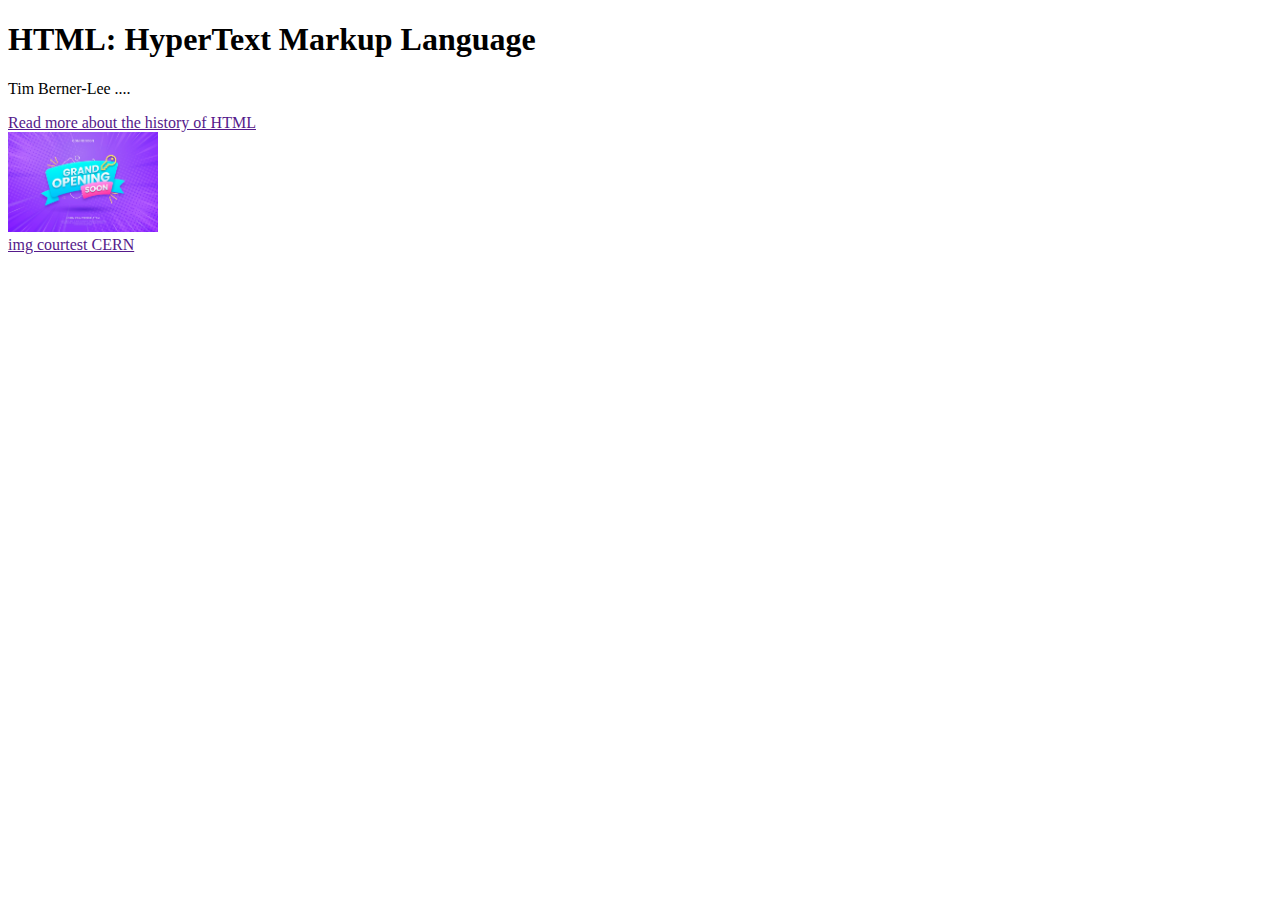
<file: baitap.html>
<!DOCTYPE html>
<html lang="en">
<head>
    <meta charset="UTF-8">
    <meta http-equiv="X-UA-Compatible" content="IE=edge">
    <meta name="viewport" content="width=device-width, initial-scale=1.0">
    <title>Document</title>
</head>
<body>
    <h1>HTML: HyperText Markup Language</h1>
    <p>Tim Berner-Lee ....</p>
    <a href="">Read more about the history of HTML</a><br>
    <img src="img/abc.jpg" width="150" alt="ko co hinh anh"><br>
    <a href="">img courtest CERN</a>
</body>
</html>
</file>
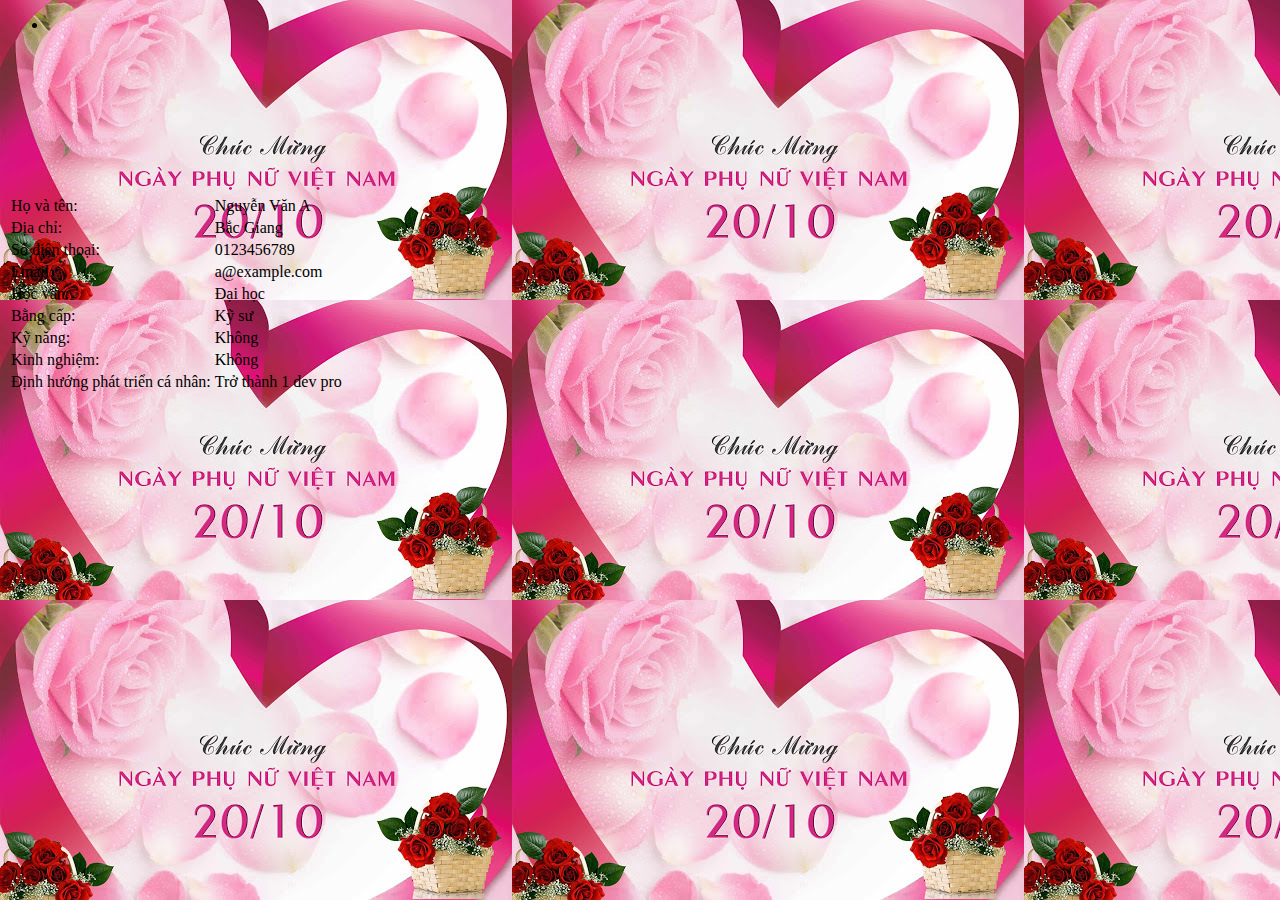
<file: baitapCV.html>
<!DOCTYPE html>
<html lang="en">
<head>
    <meta charset="UTF-8">
    <meta http-equiv="X-UA-Compatible" content="IE=edge">
    <meta name="viewport" content="width=device-width, initial-scale=1.0">
    <title>Document</title>
    <link rel="stylesheet" href="demo.css">
</head>
<body>
        <table>
            <div>
                <ul>
                    <div>
                        <li>
                            <tr>
                                <td>Họ và tên:</td>
                                <td>Nguyễn Văn A</td>
                            </tr>
                        </li>
                    </div>
                    <div>
                        <li>
                            <tr>
                                <td>Địa chỉ:</td>
                                <td>Bắc Giang</td>
                            </tr>
                        </li>
                    </div>
                    <div>
                        <li>
                            <tr>
                                <td>Số điện thoại:</td>
                                <td>0123456789</td>
                            </tr>
                        </li>
                    </div>
                   <div>
                    <li>
                        <tr>
                            <td>Email:</td>
                            <td>a@example.com</td>
                        </tr>
                    </li>
                   </div>
                    <div>
                        <li>
                            <tr>
                                <td>Học vấn:</td>
                                <td>Đại học</td>
                            </tr>
                        </li>
                    </div>
                    <div>
                        <li>
                            <tr>
                                <td>Bằng cấp:</td>
                                <td>Kỹ sư</td>
                            </tr>
                        </li>
                    </div>
                    <div>
                        <li>
                            <tr>
                                <td>Kỹ năng:</td>
                                <td>Không</td>
                            </tr>
                        </li>
                    </div>
                    <div>
                        <li>
                            <tr>
                                <td>Kinh nghiệm:</td>
                                <td>Không</td>
                            </tr>
                        </li>
                    </div>
                    <div>
                        <li>
                            <tr>
                                <td>Định hướng phát triển cá nhân:</td>
                                <td>Trở thành 1 dev pro</td>
                            </tr>
                        </li>
                    </div>
                </ul>
            </div>
        </table>
</body>
</html>
</file>
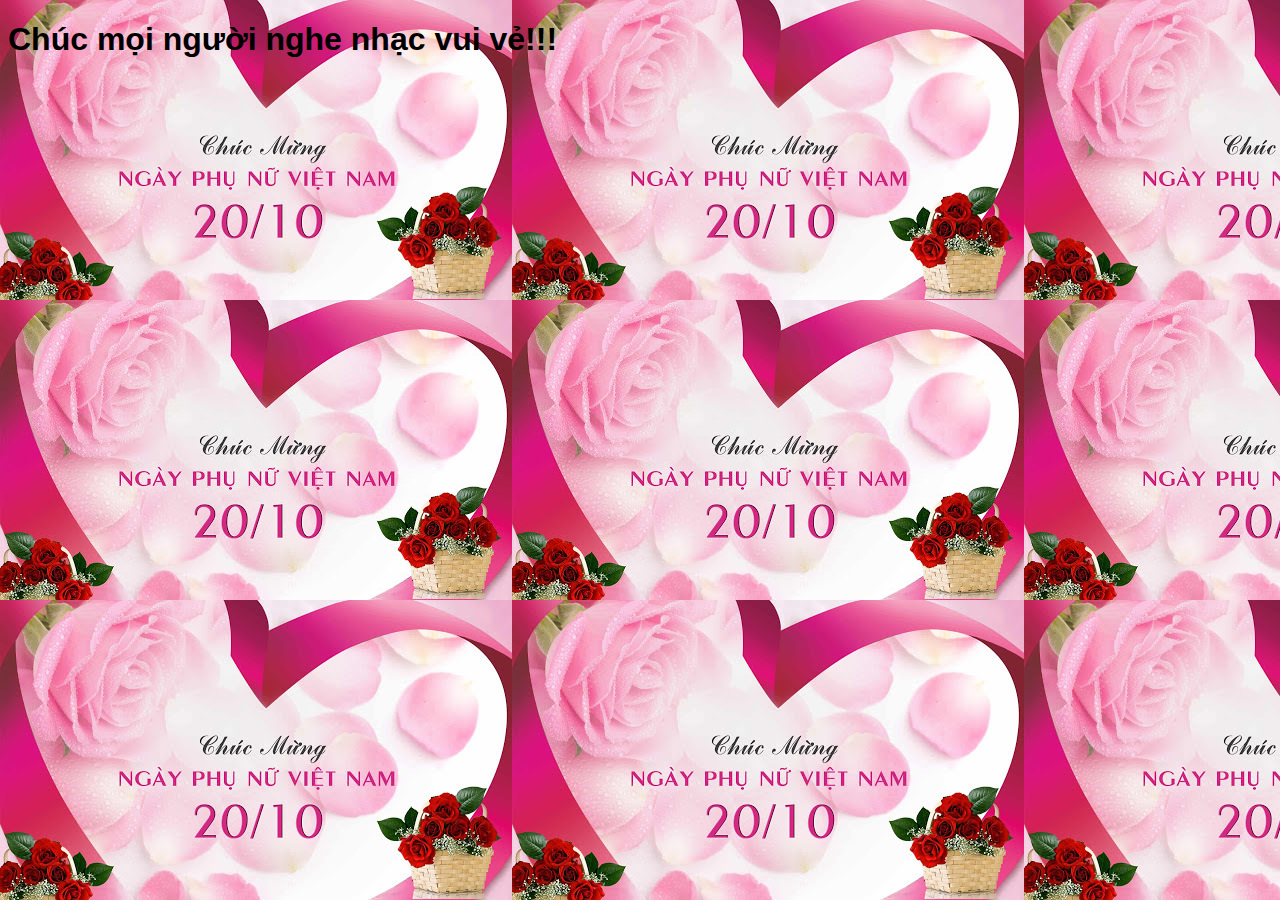
<file: music.html>
<!DOCTYPE html>
<html lang="en">
<head>
    <meta charset="UTF-8">
    <meta http-equiv="X-UA-Compatible" content="IE=edge">
    <meta name="viewport" content="width=device-width, initial-scale=1.0">
    <title>Document</title>
    <link rel="stylesheet" href="demo.css">
</head>
<body>
    <h1>Chúc mọi người nghe nhạc vui vẻ!!!</h1>
    <div id="top"></div>
    <div class="main_left"></div>
    <div class="main_right"></div>
    <div class="bottom"></div>
</body>
</html>
</file>
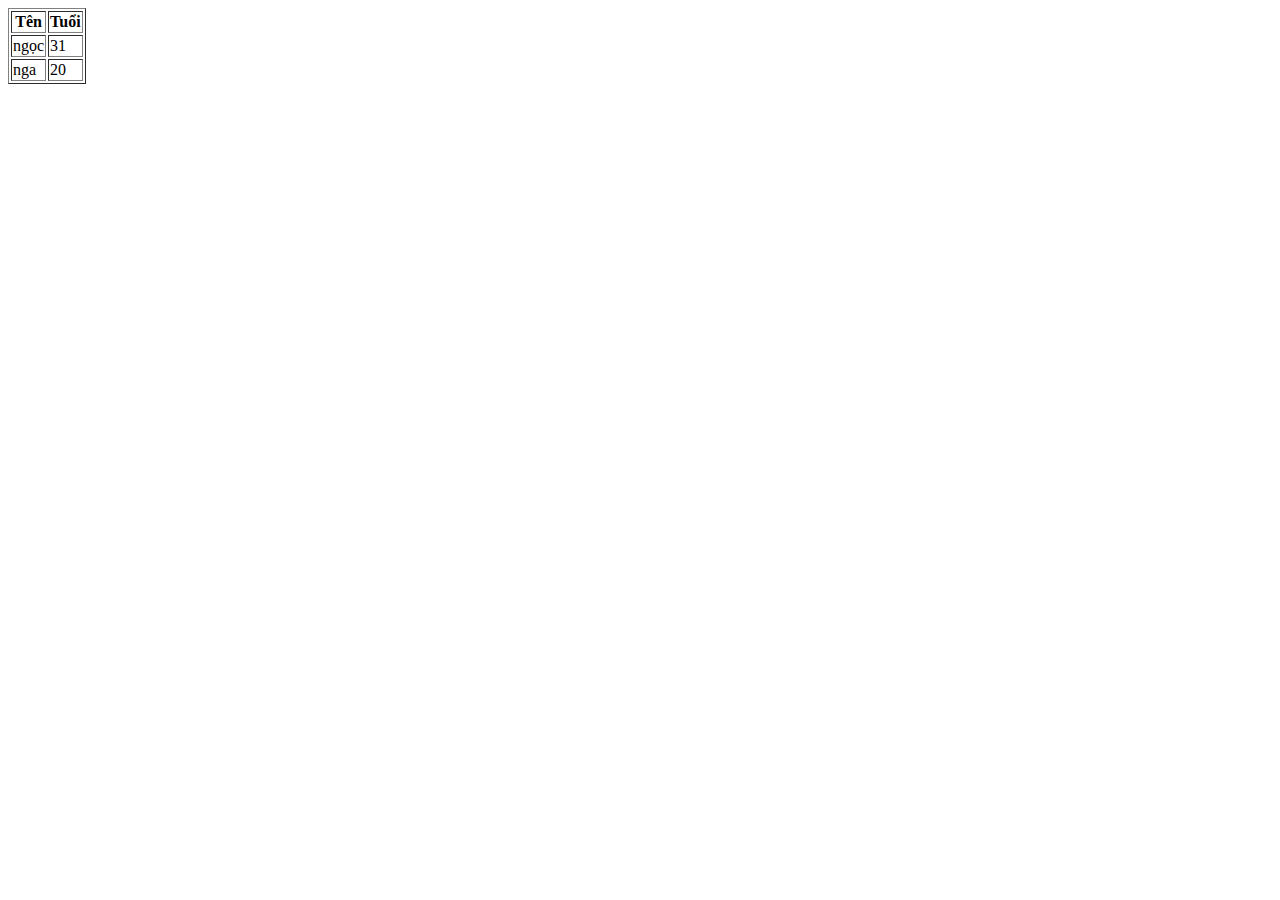
<file: table.html>
<!DOCTYPE html>
<html lang="en">
<head>
    <meta charset="UTF-8">
    <meta http-equiv="X-UA-Compatible" content="IE=edge">
    <meta name="viewport" content="width=device-width, initial-scale=1.0">
    <title>Document</title>
</head>
<body>
    <table border="1">
        <tr>
            <th>Tên</th>
            <th>Tuổi</th>
        </tr>
        <tr>
            <td>ngọc</td>
            <td>31</td>
        </tr>
        <tr>
            <td>nga</td>
            <td>20</td>
        </tr>
    </table>
</body>
</html>
</file>
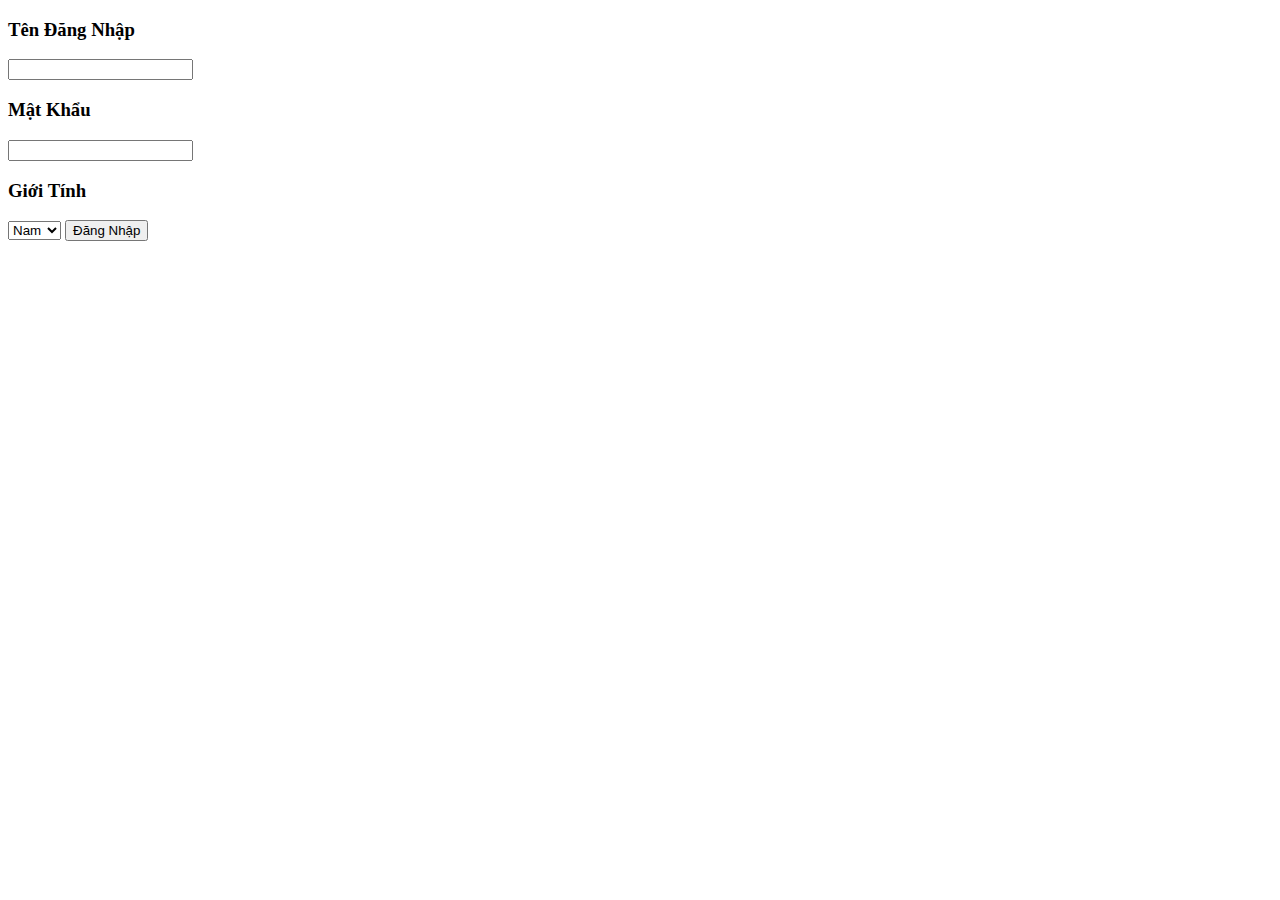
<file: img/form.html>
<!DOCTYPE html>
<html lang="en">
<head>
    <meta charset="UTF-8">
    <meta http-equiv="X-UA-Compatible" content="IE=edge">
    <meta name="viewport" content="width=device-width, initial-scale=1.0">
    <title>Document</title>
</head>
<body>
    <form action="" method="get">
        <h3>Tên Đăng Nhập</h3>
        <input type="text">
        <h3>Mật Khẩu</h3>
        <input type="password" name="" id="****">
        <h3>Giới Tính</h3>
        <select name="" id="">
            <option value="Nam">Nam</option>
            <option value="Nữ">Nữ</option>
            <option value="Other">Khác</option>

        </select>
        <button type="submit">Đăng Nhập</button>
    </form>
</body>
</html>
</file>
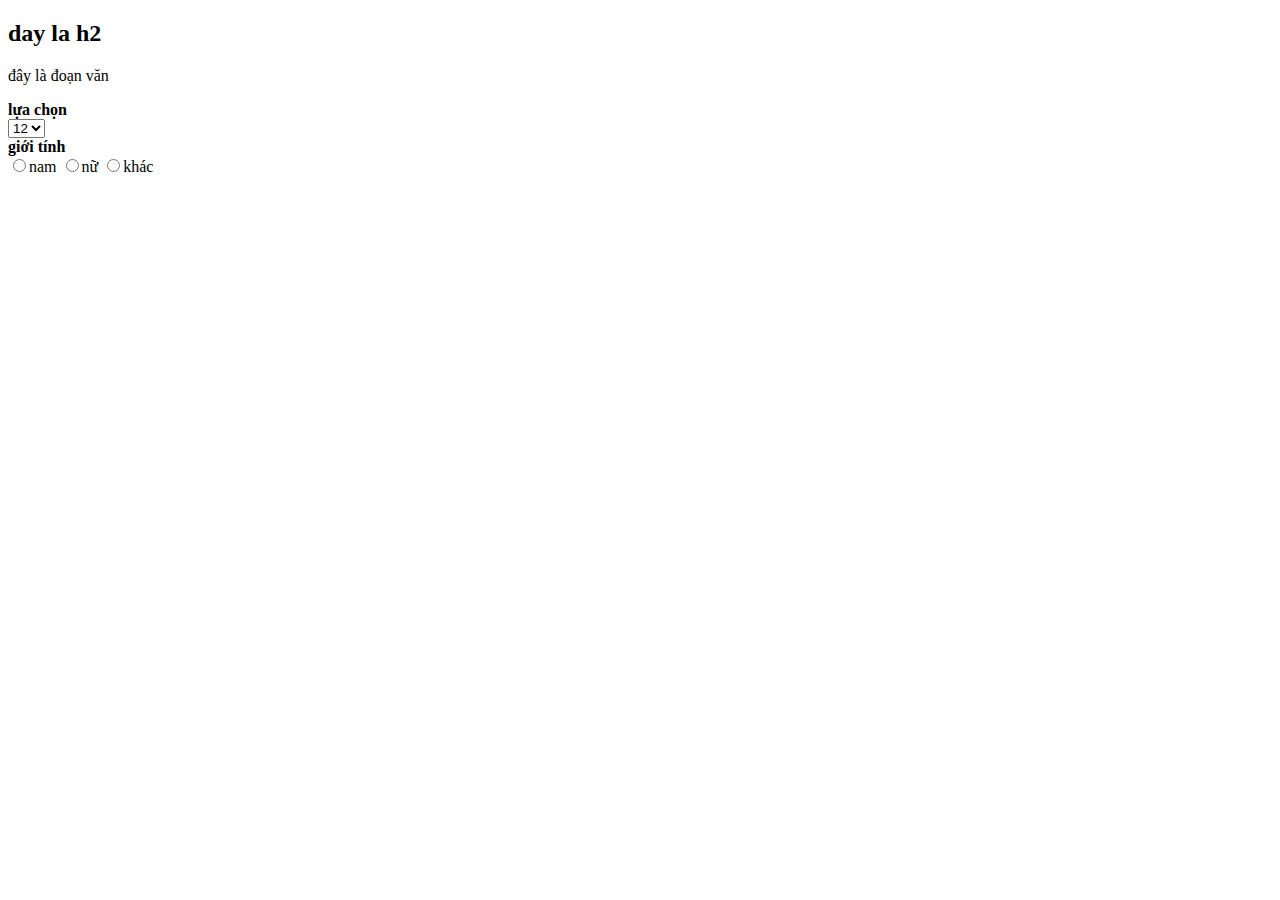
<file: leson7/formsurvey.html>
<!DOCTYPE html>
<html lang="en">
<head>
    <meta charset="UTF-8">
    <meta http-equiv="X-UA-Compatible" content="IE=edge">
    <meta name="viewport" content="width=device-width, initial-scale=1.0">
    <title>Document</title>
</head>
<body>
    <div>
        <h2>day la h2</h2>
        <p>đây là đoạn văn</p>
    </div>
    <div>
        <b>lựa chọn</b><br>
        <select name="" id="">
            <option value="12">12</option>
            <option value="13">13</option>
            <option value="14">14</option>
        </select>
    </div>
    <div>
        <b>giới tính</b><br>
        <input type="radio" name="giới tính" id="nam">nam
        <label for="nam"></label>
        <input type="radio" name="giới tính" id="nữ">nữ
        <input type="radio" name="giới tính" id="khác">khác

    </div>
    <div></div>
    <div></div>
    <div></div>
    <div></div>
    <div></div>
    <div></div>
    <div></div>
    <div></div>
    <div></div>
    <div></div>
    <div></div>
    <div></div>
    <div></div>
    <div></div>
    <div></div>
    <div></div>
    <div></div>

</body>
</html>
</file>
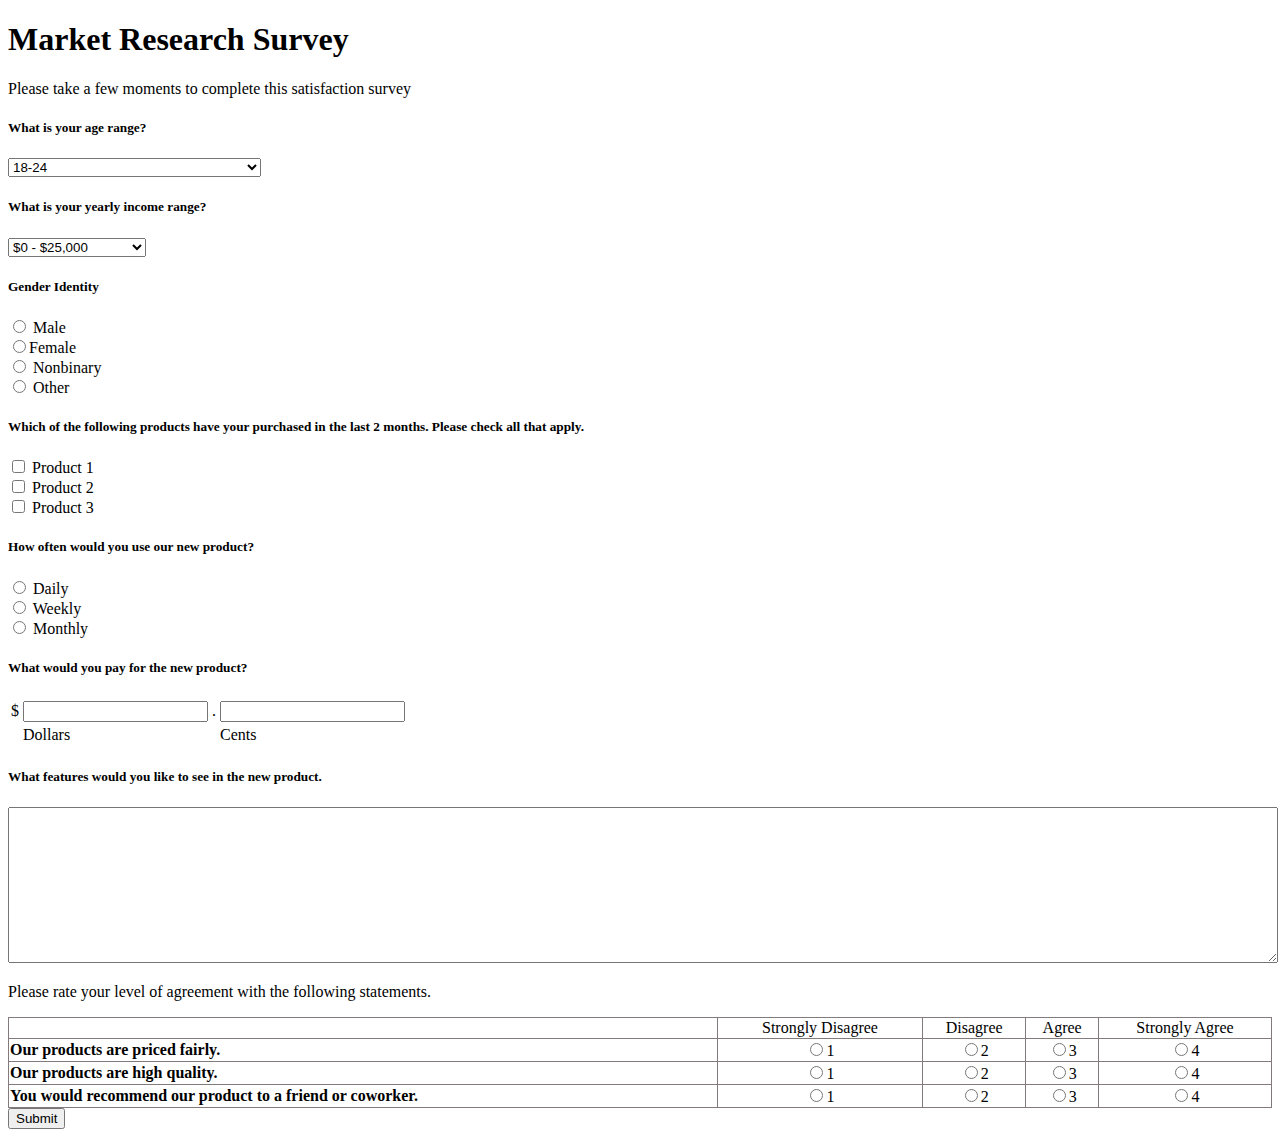
<file: leson7/test.html>
<!DOCTYPE html>
<html lang="en">
<head>
    <meta charset="UTF-8">
    <meta http-equiv="X-UA-Compatible" content="IE=edge">
    <meta name="viewport" content="width=device-width, initial-scale=1.0">
    <title>Document</title>
    <style>
        .survey th {
            text-align: left;
        }
        .survey td {
            text-align: center;
        }
        .survey, .survey th, .survey td {
            border: 1px solid rgb(131, 123, 123);
        }
        .survey {
            width: 100%;
            border-collapse: collapse;
        }
        textarea {
            width: 100%;
        }
        #age {
            width: 20%;
        }
        form ul {
            list-style-type:none;
            margin: 0;
            padding: 0;
        }
        form li:focus {
            background-color: yellow;
        }
    </style>
</head>
<body>
    <h1>Market Research Survey </h1>
    <p>Please take a few moments to complete this satisfaction survey</p>
    <form action="">
        <ul>
            <li>
                <h5>What is your age range?</h5>
                <select name="" id="age">
                    <option value="18-24"> 18-24 </option>
                    <option value="25-34"> 25-34 </option>
                    <option value="35-50"> 35-50 </option>
                    <option value="50+"> 50+ </option>
                </select>
            </li>
            <li>
                <h5>What is your yearly income range?</h5>
                <select name="" id="">
                    <option value="$0 - $25,000">$0 - $25,000</option>
                    <option value="$25,001 - $50,000">$25,001 - $50,000</option>
                    <option value="$50,001 - $100,000">$50,001 - $100,000</option>
                    <option value="$100,000+">$100,000+</option>
                </select>
            </li>

            <li>
                <h5>Gender Identity</h5>
                <div>
                    <input type="radio" name="Gender" id="Male"> <span><label for="Male">Male</label></span>
                </div>
                <div>
                    <input type="radio" name="Gender" id="female" value="female"><span><label for="female">Female</label></span>
                </div>
                <div>
                    <input type="radio" name="Gender" id="nonbinary" value="nonbinary"> <span><label for="nonbinary">Nonbinary</label></span>
                </div>
                <div>
                    <input type="radio" name="Gender" id="other" value="other"> <span><label for="other">Other</label></span>
                </div>
            </li>

            <li>
                <h5>Which of the following products have your purchased in the last 2 months. Please check all that apply.</h5>
                <div>
                    <input type="checkbox" name="product" id="1"> <span><label for="1">Product 1</label></span>
                </div>
                <div>
                    <input type="checkbox" name="product" id="2"> <span><label for="2">Product 2</label></span>
                </div>
                <div>
                    <input type="checkbox" name="product" id="3"> <span><label for="3">Product 3</label></span>
                </div>
            </li>

            <li>
                <h5>How often would you use our new product?</h5>
                <div>
                    <input type="radio" name="1" id="daily"> <span><label for="daily">Daily</label></span>
                </div>
                <div>
                    <input type="radio" name="1" id="weekly"> <span><label for="weekly">Weekly</label></span>
                </div>
                <div>
                    <input type="radio" name="1" id="monthly"> <span><label for="monthly">Monthly</label></span>
                </div>
            </li>

            <li>
                <h5>What would you pay for the new product?</h5>
                <table>
                    <tr>
                        <td>$</td>
                        <td><input type="number" name="" id=""></td>
                        <td>.</td>
                        <td><input type="number"></td>
                    </tr>
                    <tr>
                        <td></td>
                        <td>Dollars</td>
                        <td></td>
                        <td>Cents</td>
                    </tr>
                </table>
            </li>

            <li>
                <h5>What features would you like to see in the new product.</h5>
                <textarea name="" id="" cols="30" rows="10"></textarea>        
            </li>

            <li>
                <p>Please rate your level of agreement with the following statements.</p>
                <table class="survey">
                    <tr>
                        <td></td>
                        <td>Strongly Disagree</td>
                        <td>Disagree</td>
                        <td>Agree</td>
                        <td>Strongly Agree</td>
                    </tr>
                    <tr>
                        <th>Our products are priced fairly.	</th>
                        <td><input type="radio" name="1">1</td>
                        <td><input type="radio" name="1">2</td>
                        <td><input type="radio" name="1">3</td>
                        <td><input type="radio" name="1">4</td>
                    </tr>
                    <tr>
                        <th>Our products are high quality.</th>
                        <td><input type="radio" name="2">1</td>
                        <td><input type="radio" name="2">2</td>
                        <td><input type="radio" name="2">3</td>
                        <td><input type="radio" name="2">4</td>
                    </tr>
                    <tr>
                        <th>You would recommend our product to a friend or coworker.</th>
                        <td><input type="radio" name="3">1</td>
                        <td><input type="radio" name="3">2</td>
                        <td><input type="radio" name="3">3</td>
                        <td><input type="radio" name="3">4</td>
                    </tr>
                </table>
            </li>
        </ul>
        <button type="submit">Submit</button>
    </form>

</body>
</html>
</file>
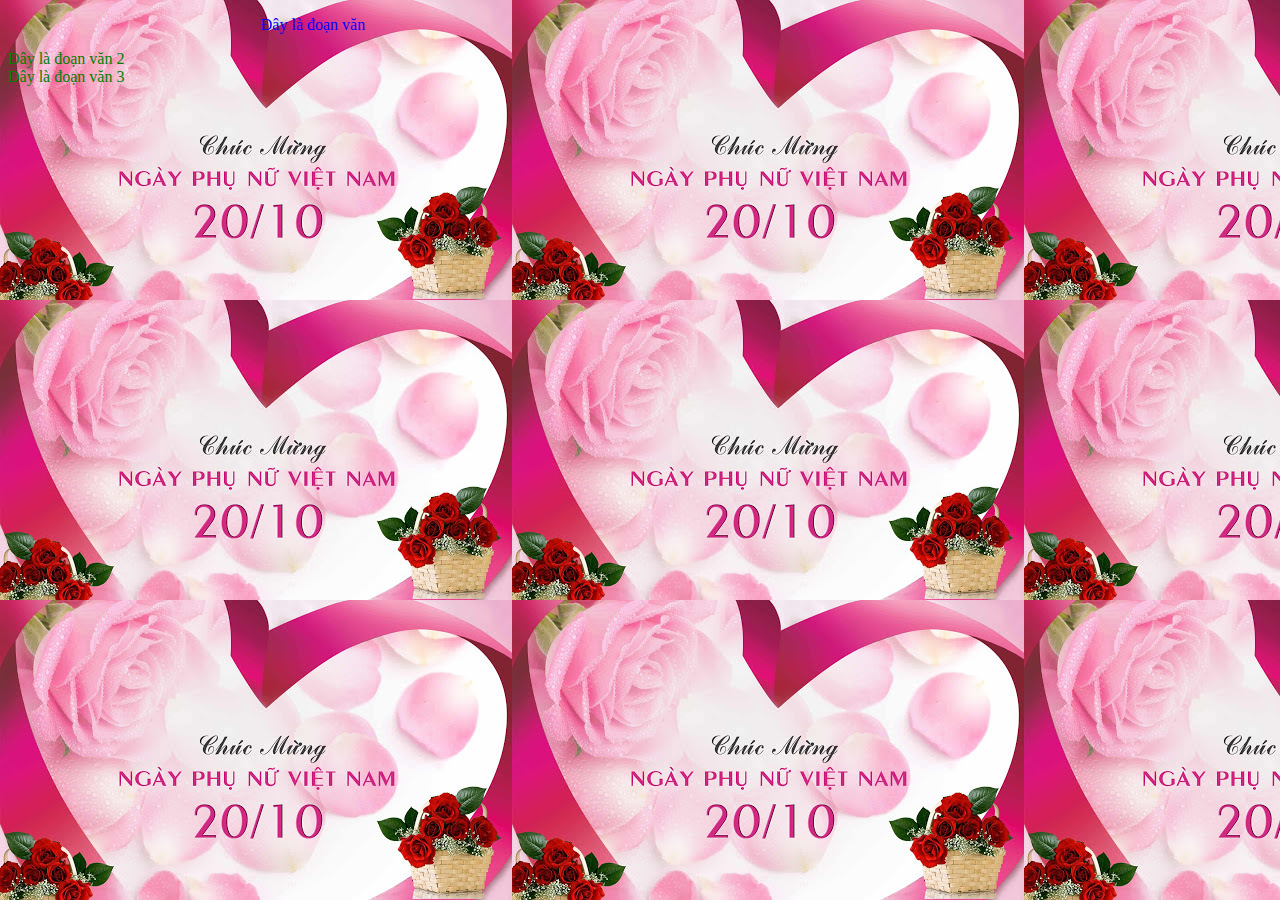
<file: leson7/thuchanh1.html>
<!DOCTYPE html>
<html lang="en">
<head>
    <meta charset="UTF-8">
    <meta http-equiv="X-UA-Compatible" content="IE=edge">
    <meta name="viewport" content="width=device-width, initial-scale=1.0">
    <title>Document</title>
    <link rel="stylesheet" href="/demo.css">
    <style>
div {
    color: green;
}
    </style>
</head>
<body>
    <p style="color: blue;">Đây là đoạn văn</p>
    <div>Đây là đoạn văn 2</div>
    <div class="top">Đây là đoạn văn 3</div>
</body>
</html>
</file>
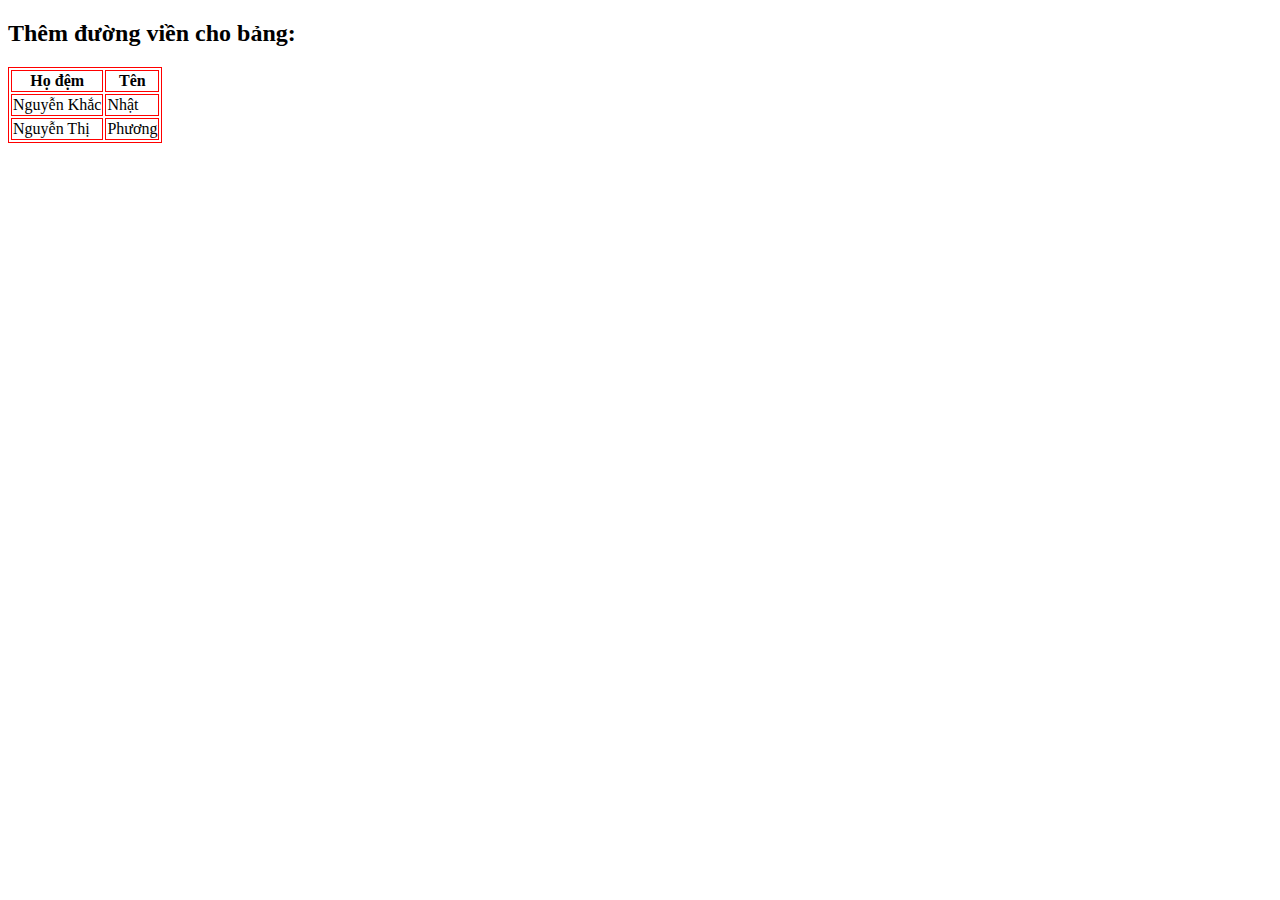
<file: leson7/thuchanh2.html>
<!DOCTYPE html>
<html lang="en">
<head>
    <meta charset="UTF-8">
    <meta http-equiv="X-UA-Compatible" content="IE=edge">
    <meta name="viewport" content="width=device-width, initial-scale=1.0">
    <title>Document</title>
    <link rel="stylesheet" href="demo2.css">
</head>
<body>
    <h2>Thêm đường viền cho bảng:</h2>

<table>
  <tr>
    <th>Họ đệm</th>
    <th>Tên</th>
  </tr>
  <tr>
    <td>Nguyễn Khắc</td>
    <td>Nhật</td>
  </tr>
  <tr>
    <td>Nguyễn Thị</td>
    <td>Phương</td>
  </tr>
</table>
</body>
</html>
</file>
<file: demo.css>
body {
    background-image:url(img/2010.jpeg)
  }
  h1 {
    font-family: Verdana, Geneva, Tahoma, sans-serif;
  }
  
  #header, #main, #sidebar, #footer{
      float:left;
      opacity:0.8;
      max-width: 100%;
    }
    #header{
      width: 100%;
      background-color:rgb(218, 228, 218);
      height: 100px;
      overflow-x: auto;
    }
     #main{
       background-color: rgb(80 80 55);
       width: 70%;
       height: 300px;
       overflow:scroll;
       color: white;
  
     }
     #sidebar{
       background-color:rgb(247, 205, 212);
       width:30%;
       height: 300px;
     }
     #footer{
       background-color:rgb(179, 179, 233);
       width:100%;
       height: 100px;
     }
  
    .image {
      height: 100px;
    }
  
    .money {
      width: 100%;
    }
    .footer {
      text-align: center;
    }
    p {
      margin-left: 20%;
    }
</file>
<file: leson7/demo2.css>
table, th, td {
    border: 1px solid red;
}
</file>
